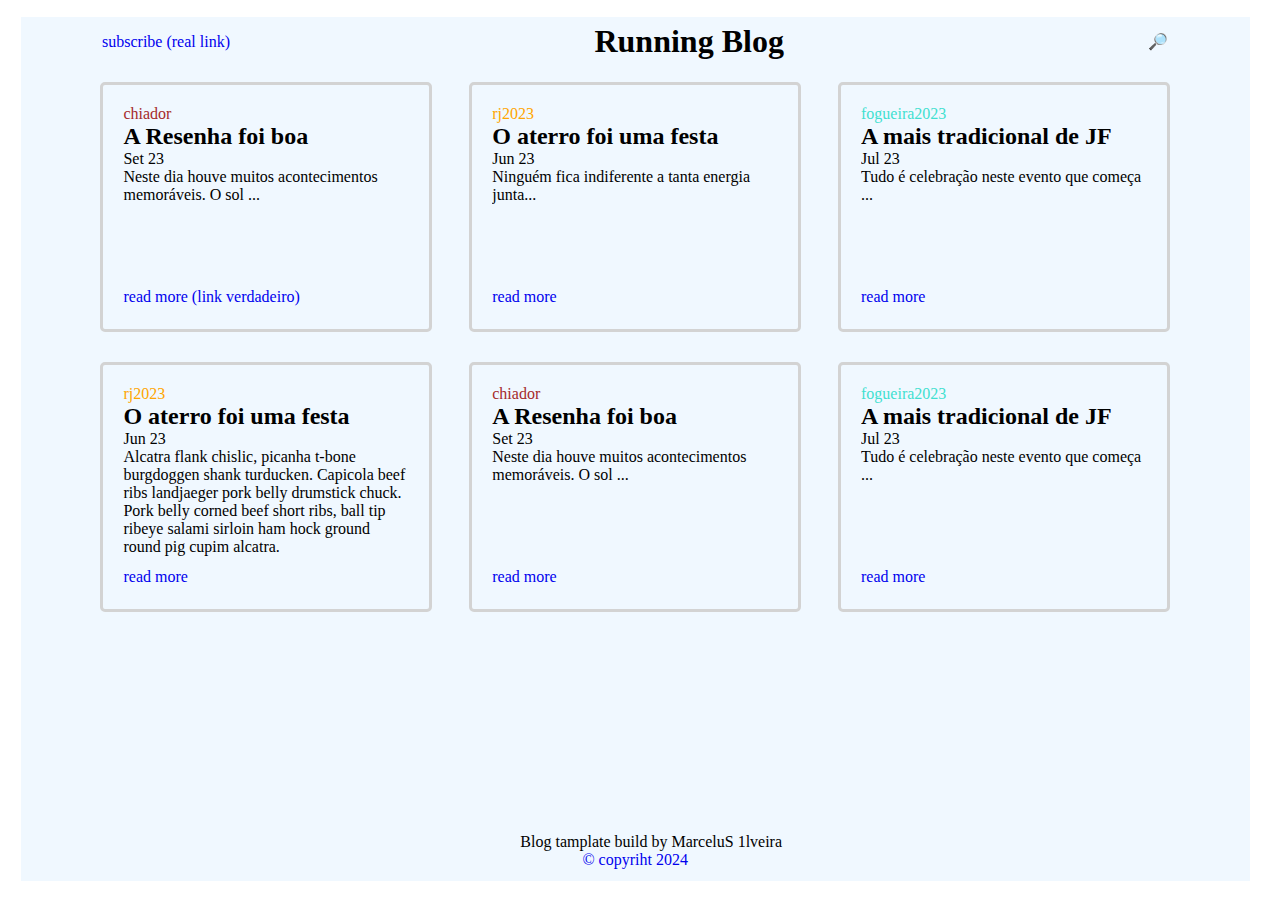
<file: index.html>
<!DOCTYPE html>
<html lang="en">
<head>
    <meta charset="UTF-8">
    <meta name="viewport" content="width=device-width, initial-scale=1.0">
    <title>MS1 FINAL PROJ01</title>
    <link rel="stylesheet" href="./styles/styles.css">
</head>
<body>
    <div class="bigBox">
        <div class="container">
            <div class="header">
                <div><a href="./sources/subscribe.html">subscribe (real link)</a></div>
                <div><h1>Running Blog</h1></div>
                <div><a href="#">🔎</a></div>
            </div>

            <div class="main">
                <div class="card">
                    <div class="card-main">
                        <div class="chiador-type">chiador</div>
                        <div class="title"><h2>A Resenha foi boa</h2></div>
                        <div class="date">Set 23</div>
                        <div class="description">Neste dia houve muitos acontecimentos memoráveis. O sol ...</div>
                    </div>
                    <div class="card-footer">
                        <div class="post_link"><a href="./sources/chiador.html">read more (link verdadeiro)</a></div>
                    </div>
                </div>
                <div class="card">
                    <div class="card-main">
                        <div class="rj-type">rj2023</div>
                        <div class="title"><h2>O aterro foi uma festa</h2></div>
                        <div class="date">Jun 23</div>
                        <div class="description">Ninguém fica indiferente a tanta energia junta...</div>
                    </div>
                    <div class="card-footer">
                        <div class="linkPost"><a href="#">read more</a></div>
                    </div>
                </div>
                <div class="card">
                    <div class="card-main">
                        <div class="fog-type">fogueira2023</div>
                        <div class="title"><h2>A mais tradicional de JF</h2></div>
                        <div class="date">Jul 23</div>
                        <div class="description">Tudo é celebração neste evento que começa ...</div>
                    </div>
                    <div class="card-footer">
                        <div class="linkPost"><a href="#">read more</a></div>
                    </div>
                </div>
                <div class="card">
                    <div class="card-main">
                        <div class="rj-type">rj2023</div>
                        <div class="title"><h2>O aterro foi uma festa</h2></div>
                        <div class="date">Jun 23</div>
                        <div class="description">Alcatra flank chislic, picanha t-bone burgdoggen shank turducken. Capicola beef ribs landjaeger pork belly drumstick chuck. Pork belly corned beef short ribs, ball tip ribeye salami sirloin ham hock ground round pig cupim alcatra.</div>
                    </div>
                    <div class="card-footer">
                        <div class="linkPost"><a href="#">read more</a></div>
                    </div>
                </div>
                <div class="card">
                    <div class="card-main">
                        <div class="chiador-type">chiador</div>
                        <div class="title"><h2>A Resenha foi boa</h2></div>
                        <div class="date">Set 23</div>
                        <div class="description">Neste dia houve muitos acontecimentos memoráveis. O sol ...</div>
                    </div>
                    <div class="card-footer">
                        <div class="post_link"><a href="#">read more</a></div>
                    </div>
                </div>
                <div class="card">
                    <div class="card-main">
                        <div class="fog-type">fogueira2023</div>
                        <div class="title"><h2>A mais tradicional de JF</h2></div>
                        <div class="date">Jul 23</div>
                        <div class="description">Tudo é celebração neste evento que começa ...</div>
                    </div>
                    <div class="card-footer">
                        <div class="linkPost"><a href="#">read more</a></div>
                    </div> 
                </div>
            </div>

            <div class="footer">
                <p>Blog tamplate build by MarceluS 1lveira</p>
                <a href="#">© copyriht 2024</a>
            </div>            
        </div>
    </div>
</body>
</html>
</file>
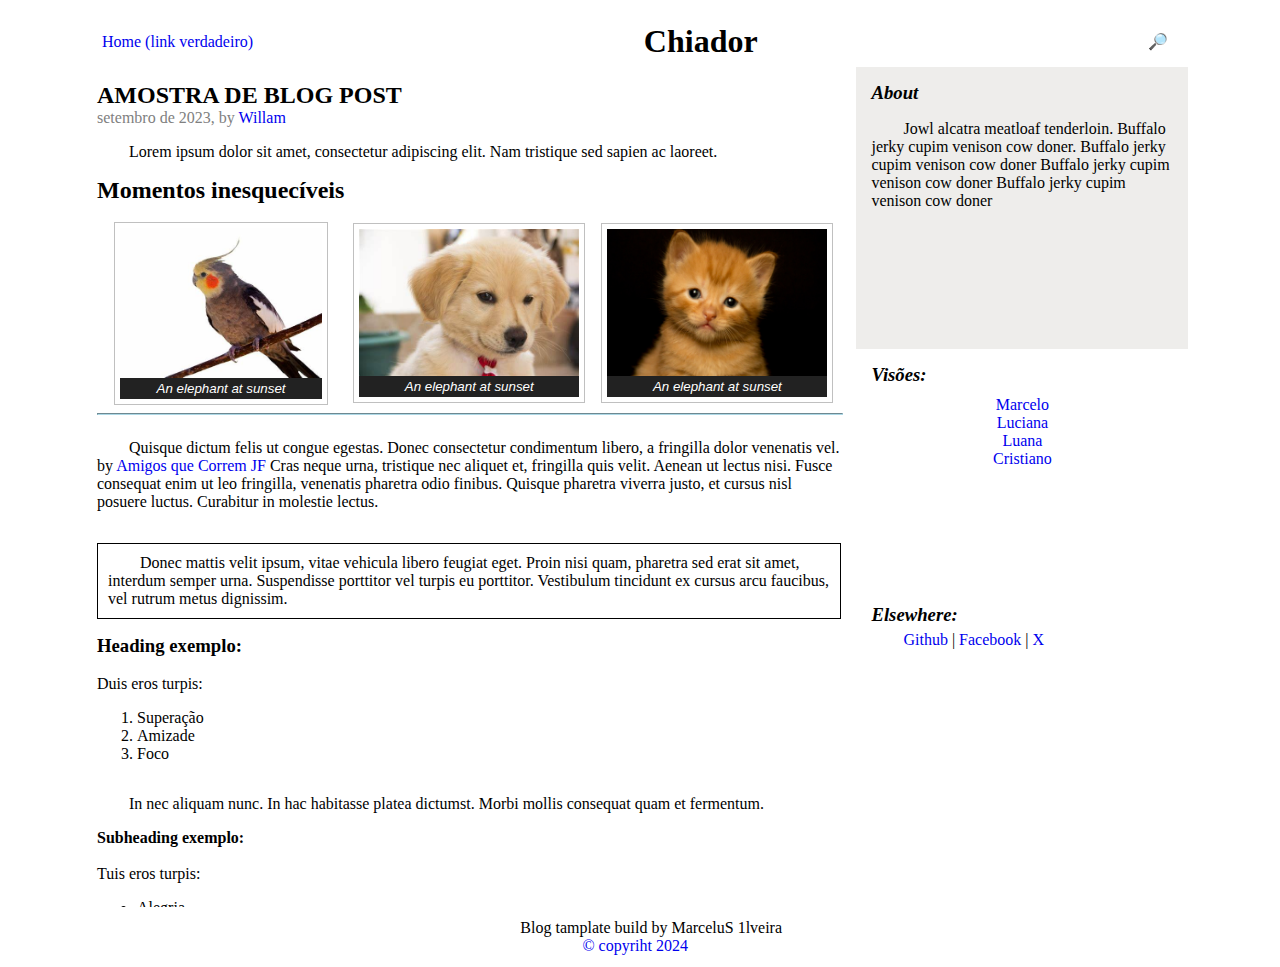
<file: chiador.html>
<!DOCTYPE html>
<html lang="en">
<head>
    <meta charset="UTF-8">
    <meta name="viewport" content="width=device-width, initial-scale=1.0">
    <title>Corrida em Chiador</title>
    <link rel="stylesheet" href="./styles.css">
    <link rel="stylesheet" href="./chiador.css">
</head>
<body>
    <div class="bigBox">
        <div class="container">
            <div class="header">
                <div><a href="./index.html">Home (link verdadeiro)</a></div>
                <div><h1>Chiador</h1></div>
                <div><a href="#">🔎</a></div>
            </div>

            <div class="chiador-main">
                <div class="chiador-content">
                    <h2>AMOSTRA DE BLOG POST</h2>
                    <span>setembro de 2023, by <a href="#">Willam</a></span>
                    <p>Lorem ipsum dolor sit amet, consectetur adipiscing elit. Nam tristique sed sapien ac laoreet. </p>
                    <h2>Momentos inesquecíveis</h2>
                        <br />
                    <div class="figures-box">
                        <figure>
                            <img src="./imgs/bird.png" alt="Elephant at sunset" />
                            <figcaption>An elephant at sunset</figcaption>
                        </figure>
                        <figure>
                            <img src="./imgs/dog.png" alt="Elephant at sunset" />
                            <figcaption>An elephant at sunset</figcaption>
                        </figure>
                        <figure>
                            <img src="./imgs/cat.jpeg" alt="Elephant at sunset" />
                            <figcaption>An elephant at sunset</figcaption>
                        </figure>
                    </div>
                    <hr />
                    <p>Quisque dictum felis ut congue egestas. Donec consectetur condimentum libero, a fringilla dolor venenatis vel. by <a href="#">Amigos que Correm JF </a>Cras neque urna, tristique nec aliquet et, fringilla quis velit. Aenean ut lectus nisi. Fusce consequat enim ut leo fringilla, venenatis pharetra odio finibus. Quisque pharetra viverra justo, et cursus nisl posuere luctus. Curabitur in molestie lectus.</p>

                    <p class="border    ">Donec mattis velit ipsum, vitae vehicula libero feugiat eget. Proin nisi quam, pharetra sed erat sit amet, interdum semper urna. Suspendisse porttitor vel turpis eu porttitor. Vestibulum tincidunt ex cursus arcu faucibus, vel rutrum metus dignissim.</p>

                    <h3>Heading exemplo:</h3>
                    <br/>
                    <label for="order-list">Duis eros turpis:</label>
                    <ol id="order-list">
                        <li>Superação</li>
                        <li>Amizade</li>
                        <li>Foco</li>
                    </ol>
                    <p>In nec aliquam nunc. In hac habitasse platea dictumst. Morbi mollis consequat quam et fermentum.</p>
                    <h4>Subheading exemplo:</h4>
                    <br/>
                    <label for="unorder-list">Tuis eros turpis:</label>
                    <ul id="unorder-list">
                        <li>Alegria</li>
                        <li>Motivação</li>
                        <li>Leveza</li>
                    </ul>
                    <p>Quisque euismod nulla quis tortor lacinia, tincidunt fringilla nisl iaculis. Nunc tristique cursus massa a feugiat. Nunc aliquam tempus dui, eu aliquet sem ultrices quis. </p>
                    <div class="buttons-at-bottom">
                        <button>older post</button>
                        <button>newer post</button>
                    </div>
                </div>
                <div class="chiador-side">
                    <div>
                        <h3>About</h3>
                        <p>Jowl alcatra meatloaf tenderloin. Buffalo jerky cupim venison cow doner. Buffalo jerky cupim venison cow doner Buffalo jerky cupim venison cow doner Buffalo jerky cupim venison cow doner</p>
                    </div>
                    <div>
                        <h3>Visões:</h3>
                        <div>
                            <a href="#">Marcelo</a>
                            <a href="#">Luciana</a>
                            <a href="#">Luana</a>
                            <a href="#">Cristiano</a>
                        </div>
                    </div>
                    <div>
                        <h3 style="margin-bottom: 5px;">Elsewhere:</h3>
                        <span style="padding-left: 2em;"></span>
                        <a href="#">Github</a> <span>|</span>
                        <a href="#">Facebook</a> <span>|</span>
                        <a href="#">X</a>
                    </div>
                </div>
            </div>

            <div class="footer">
                <p>Blog tamplate build by MarceluS 1lveira</p>
                <a href="#">© copyriht 2024</a>
            </div>            
        </div>
    </div>
</body>
</html>
</file>
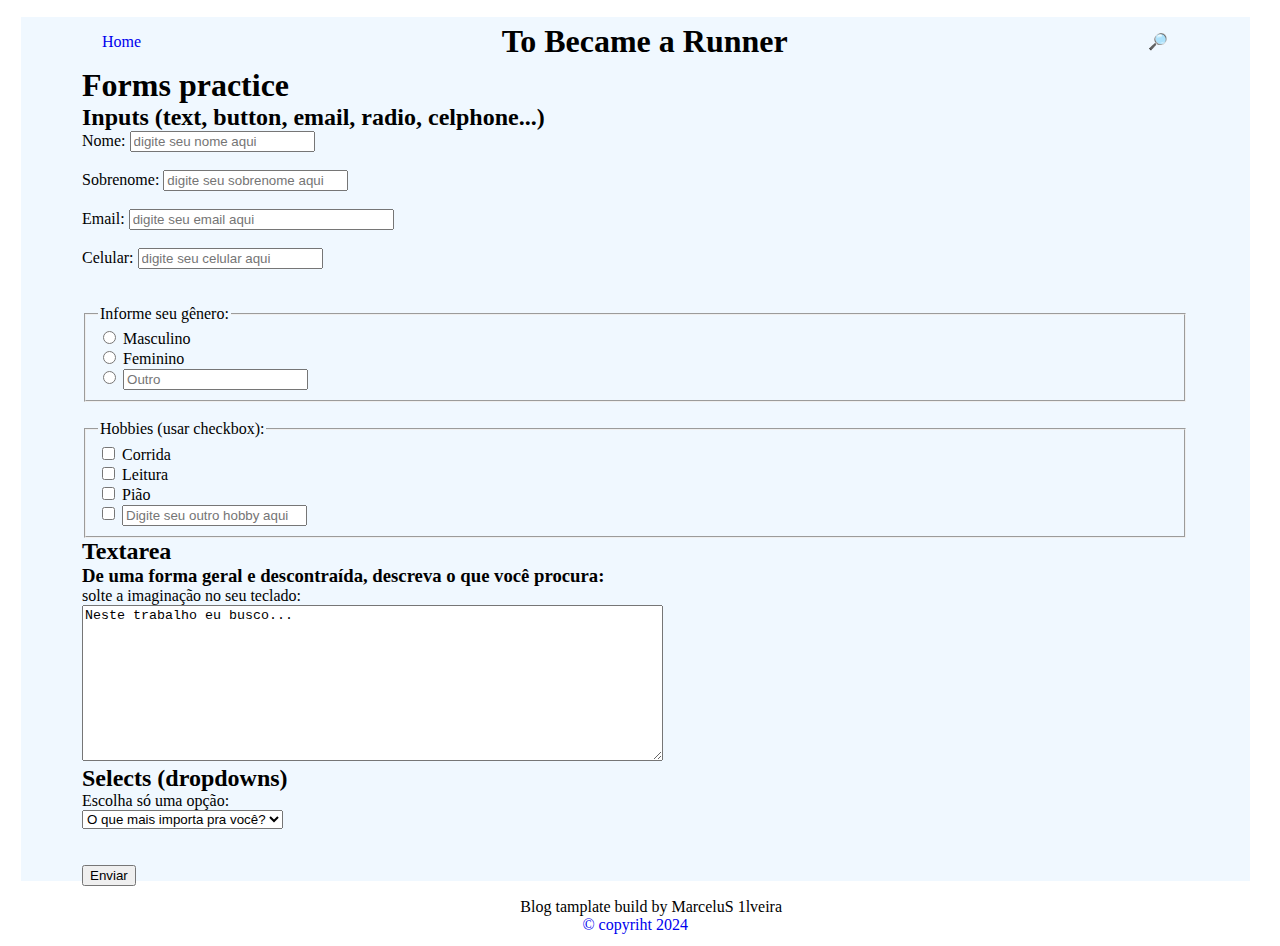
<file: subscribe.html>
<!DOCTYPE html>
<html lang="en">
<head>
    <meta charset="UTF-8">
    <meta name="viewport" content="width=device-width, initial-scale=1.0">
    <title>MS1 Subscribe form</title>
    <link rel="stylesheet" href="./styles.css">
</head>
<body>
    <div class="bigBox">
        <div class="container">
            <div class="header">
                <div><a href="./index.html">Home</a></div>
                <div><h1>To Became a Runner</h1></div>
                <div><a href="#">🔎</a></div>
            </div>

            <div class="form-div">
                <form>
                    <h1>Forms practice</h1>
                    <div class="inputs">
                        <h2>Inputs (text, button, email, radio, celphone...)</h2>
                        <div class="input_text">
                            <label for="user_name">Nome:</label>
                            <input id="user_name" name="user_name" type="text" placeholder="digite seu nome aqui" size="20">
                            <br />
                            <br />
                            <label for="sobrenome">Sobrenome:</label>
                            <input id="sobrenome" name="sobrenome" type="text" placeholder="digite seu sobrenome aqui" size="20">
                            <br />
                            <br />
                            <label for="email">Email:</label>
                            <input id="email" name="email" type="email" placeholder="digite seu email aqui" size="30">
                            <br />
                            <br />
                            <label for="celular">Celular:</label>
                            <input id="celular" name="celular" type="tel" placeholder="digite seu celular aqui" size="20">
                        </div>
                        <br />
                        <br />
                        <fieldset>
                            <legend>Informe seu gênero:</legend>
                            <input type="radio" id="masc" name="genero" value="masc">
                            <label for="masc">Masculino</label>
                            <br>
                            <input type="radio" id="fem" name="genero" value="fem">
                            <label for="fem">Feminino</label>
                            <br>
                            <input type="radio" id="outro_genero" name="genero" value="outro">
                            <label for="outro"> <input type="text" id="user_genero" placeholder="Outro" name="user_genero"></label>
                        </fieldset>
                        <br>
                        <fieldset>
                            <legend>Hobbies (usar checkbox):</legend>
                            <input type="checkbox" id="corrida" name="hobby" value="corrida">
                            <label for="corrida">Corrida</label>
                            <br>
                            <input type="checkbox" id="leitura" name="hobby" value="leitura">
                            <label for="leitura">Leitura</label>
                            <br>
                            <input type="checkbox" id="piao" name="hobby" value="piao">
                            <label for="piao">Pião</label>
                            <br>
                            <input type="checkbox" id="outro_hobby" name="hobby" value="outro">
                            <label for="outro_hobby"> <input type="text" id="user_hobby" placeholder="Digite seu outro hobby aqui" name="user_hobby"></label>
                        </fieldset>
                    </div>
                    
                    <h2>Textarea</h2>
                    <h3>De uma forma geral e descontraída, descreva o que você procura:</h3>
                    <label for="user_words">solte a imaginação no seu teclado:</label>
                    <br />
                    <textarea name="user_words" id="user_words" rows="10" cols="70">Neste trabalho eu busco... </textarea>
                    <h2>Selects (dropdowns)</h2>
            
                    <label for="user_values">Escolha só uma opção:</label>
                    <br />
                    <select name="valores" id="user_values">
                        <option value="">O que mais importa pra você?</option>
                        <option value="vida">vida</option>
                        <option value="amor">amor</option>
                        <option value="sexo">sexo</option>
                        <option value="dinheiro">dinheiro</option>
                        <option value="viagens">viagens</option>
                        <option value="saude">saude</option>
                        <option value="comida">comida</option>
                        <option value="arte">arte</option>
                    </select>
                    <br />
                    <br />
                    <br />
                    <input type="submit" value="Enviar">
                </form>      
            </div>

            <div class="footer">
                <p>Blog tamplate build by MarceluS 1lveira</p>
                <a href="#">© copyriht 2024</a>
            </div>            
        </div>
    </div>
</body>
</html>
</file>
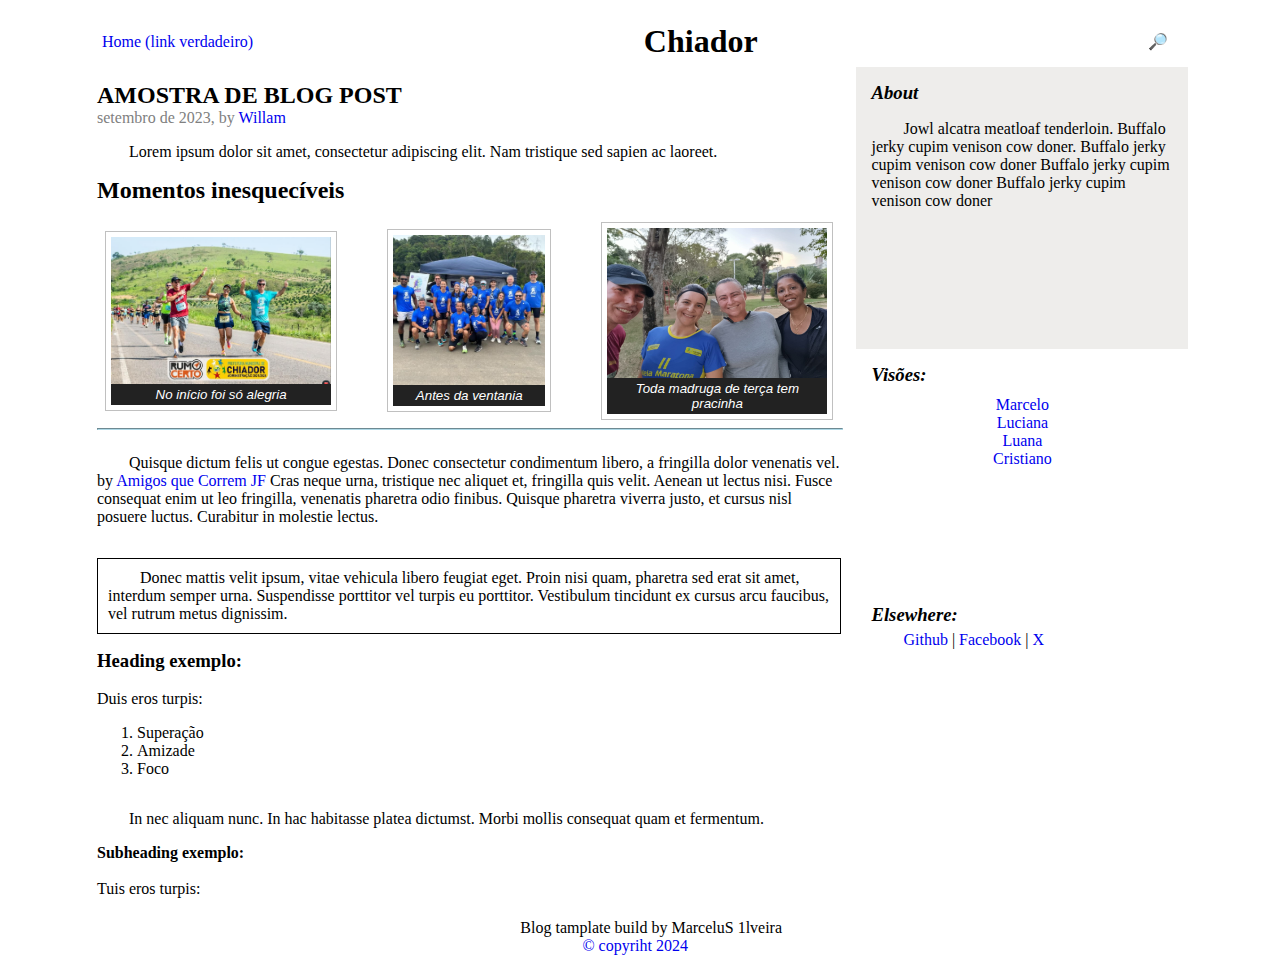
<file: sources/chiador.html>
<!DOCTYPE html>
<html lang="en">
<head>
    <meta charset="UTF-8">
    <meta name="viewport" content="width=device-width, initial-scale=1.0">
    <title>Corrida em Chiador</title>
    <link rel="stylesheet" href="../styles/styles.css">
    <link rel="stylesheet" href="../styles/chiador.css">
</head>
<body>
    <div class="bigBox">
        <div class="container">
            <div class="header">
                <div><a href="../index.html">Home (link verdadeiro)</a></div>
                <div><h1>Chiador</h1></div>
                <div><a href="#">🔎</a></div>
            </div>

            <div class="chiador-main">
                <div class="chiador-content">
                    <h2>AMOSTRA DE BLOG POST</h2>
                    <span>setembro de 2023, by <a href="#">Willam</a></span>
                    <p>Lorem ipsum dolor sit amet, consectetur adipiscing elit. Nam tristique sed sapien ac laoreet. </p>
                    <h2>Momentos inesquecíveis</h2>
                        <br />
                    <div class="figures-box">
                        <figure>
                            <img src="../imgs/Chiador.png" alt="três integrantes da amigos correm JF" />
                            <figcaption>No início foi só alegria</figcaption>
                        </figure>
                        <figure>
                            <img src="../imgs/amigosCorremJF2023.png" alt="foto de alguns integrantes da equipe JF" />
                            <figcaption>Antes da ventania</figcaption>
                        </figure>
                        <figure>
                            <img src="../imgs/nós pracinha.jpg" alt="quatro runners sorriem pra foto" />
                            <figcaption>Toda madruga de terça tem pracinha</figcaption>
                        </figure>
                    </div>
                    <hr />
                    <p>Quisque dictum felis ut congue egestas. Donec consectetur condimentum libero, a fringilla dolor venenatis vel. by <a href="#">Amigos que Correm JF </a>Cras neque urna, tristique nec aliquet et, fringilla quis velit. Aenean ut lectus nisi. Fusce consequat enim ut leo fringilla, venenatis pharetra odio finibus. Quisque pharetra viverra justo, et cursus nisl posuere luctus. Curabitur in molestie lectus.</p>

                    <p class="border    ">Donec mattis velit ipsum, vitae vehicula libero feugiat eget. Proin nisi quam, pharetra sed erat sit amet, interdum semper urna. Suspendisse porttitor vel turpis eu porttitor. Vestibulum tincidunt ex cursus arcu faucibus, vel rutrum metus dignissim.</p>

                    <h3>Heading exemplo:</h3>
                    <br/>
                    <label for="order-list">Duis eros turpis:</label>
                    <ol id="order-list">
                        <li>Superação</li>
                        <li>Amizade</li>
                        <li>Foco</li>
                    </ol>
                    <p>In nec aliquam nunc. In hac habitasse platea dictumst. Morbi mollis consequat quam et fermentum.</p>
                    <h4>Subheading exemplo:</h4>
                    <br/>
                    <label for="unorder-list">Tuis eros turpis:</label>
                    <ul id="unorder-list">
                        <li>Alegria</li>
                        <li>Motivação</li>
                        <li>Leveza</li>
                    </ul>
                    <p>Quisque euismod nulla quis tortor lacinia, tincidunt fringilla nisl iaculis. Nunc tristique cursus massa a feugiat. Nunc aliquam tempus dui, eu aliquet sem ultrices quis. </p>
                    <div class="buttons-at-bottom">
                        <button>older post</button>
                        <button>newer post</button>
                    </div>
                </div>
                <div class="chiador-side">
                    <div>
                        <h3>About</h3>
                        <p>Jowl alcatra meatloaf tenderloin. Buffalo jerky cupim venison cow doner. Buffalo jerky cupim venison cow doner Buffalo jerky cupim venison cow doner Buffalo jerky cupim venison cow doner</p>
                    </div>
                    <div>
                        <h3>Visões:</h3>
                        <div>
                            <a href="#">Marcelo</a>
                            <a href="#">Luciana</a>
                            <a href="#">Luana</a>
                            <a href="#">Cristiano</a>
                        </div>
                    </div>
                    <div>
                        <h3 style="margin-bottom: 5px;">Elsewhere:</h3>
                        <span style="padding-left: 2em;"></span>
                        <a href="#">Github</a> <span>|</span>
                        <a href="#">Facebook</a> <span>|</span>
                        <a href="#">X</a>
                    </div>
                </div>
            </div>

            <div class="footer">
                <p>Blog tamplate build by MarceluS 1lveira</p>
                <a href="#">© copyriht 2024</a>
            </div>            
        </div>
    </div>
</body>
</html>
</file>
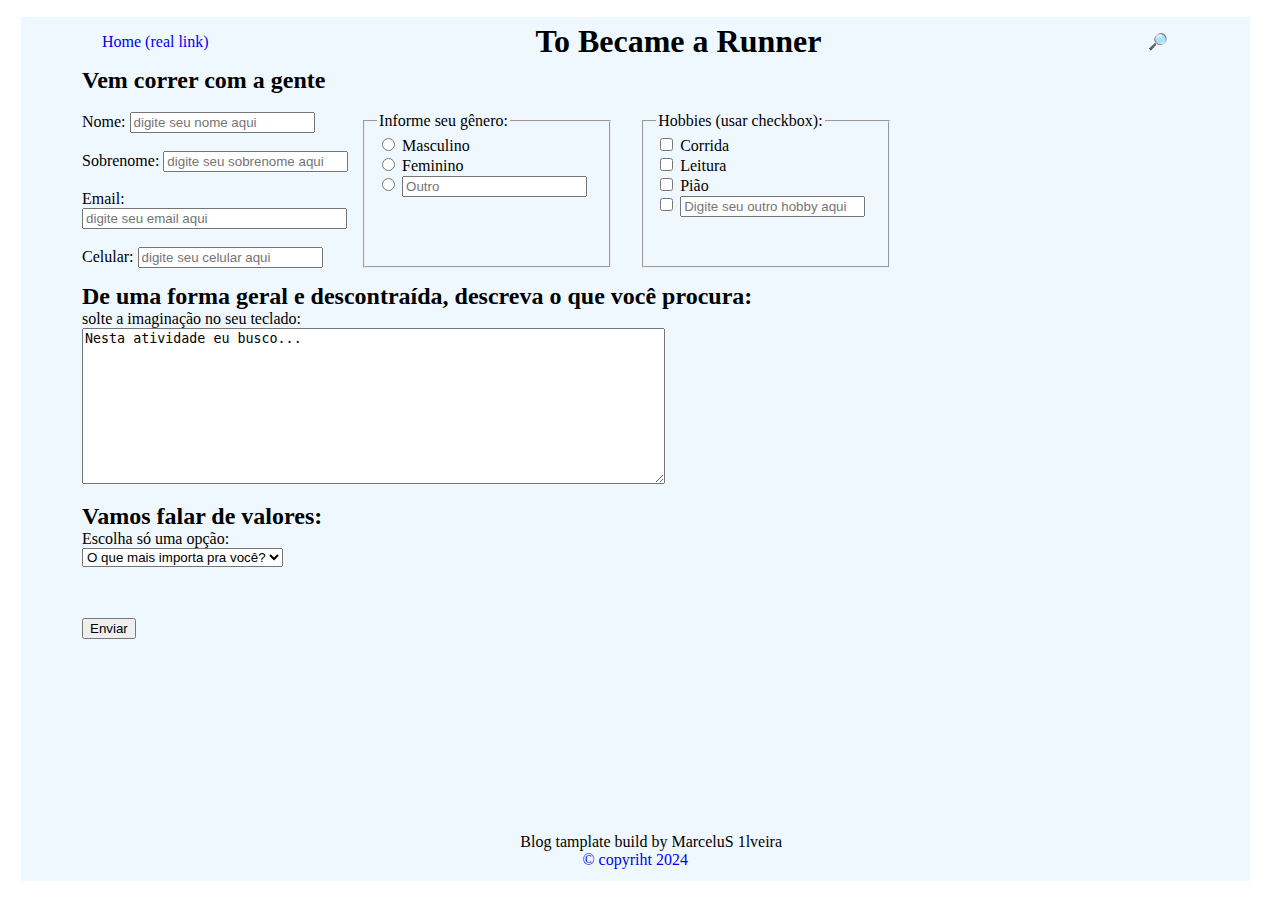
<file: sources/subscribe.html>
<!DOCTYPE html>
<html lang="en">
<head>
    <meta charset="UTF-8">
    <meta name="viewport" content="width=device-width, initial-scale=1.0">
    <title>MS1 Subscribe form</title>
    <link rel="stylesheet" href="../styles/styles.css">
    <link rel="stylesheet" href="../styles/subscribe.css">
</head>
<body>
    <div class="bigBox">
        <div class="container">
            <div class="header">
                <div><a href="../index.html">Home (real link)</a></div>
                <div><h1>To Became a Runner</h1></div>
                <div><a href="#">🔎</a></div>
            </div>
            <div>
                <h2>Vem correr com a gente</h2><br/>
                <form class="form">
                    <div class="inputs">
                        <div class="input_text">
                            <label for="user_name">Nome:</label>
                            <input id="user_name" name="user_name" type="text" placeholder="digite seu nome aqui" size="20">
                            <br />
                            <br />
                            <label for="sobrenome">Sobrenome:</label>
                            <input id="sobrenome" name="sobrenome" type="text" placeholder="digite seu sobrenome aqui" size="20">
                            <br />
                            <br />
                            <label for="email">Email:</label>
                            <input id="email" name="email" type="email" placeholder="digite seu email aqui" size="30">
                            <br />
                            <br />
                            <label for="celular">Celular:</label>
                            <input id="celular" name="celular" type="tel" placeholder="digite seu celular aqui" size="20">
                        </div>
                        <fieldset>
                            <legend>Informe seu gênero:</legend>
                            <input type="radio" id="masc" name="genero" value="masc">
                            <label for="masc">Masculino</label>
                            <br>
                            <input type="radio" id="fem" name="genero" value="fem">
                            <label for="fem">Feminino</label>
                            <br>
                            <input type="radio" id="outro_genero" name="genero" value="outro">
                            <label for="outro"> <input type="text" id="user_genero" placeholder="Outro" name="user_genero"></label>
                        </fieldset>
                        <fieldset>
                            <legend>Hobbies (usar checkbox):</legend>
                            <input type="checkbox" id="corrida" name="hobby" value="corrida">
                            <label for="corrida">Corrida</label>
                            <br>
                            <input type="checkbox" id="leitura" name="hobby" value="leitura">
                            <label for="leitura">Leitura</label>
                            <br>
                            <input type="checkbox" id="piao" name="hobby" value="piao">
                            <label for="piao">Pião</label>
                            <br>
                            <input type="checkbox" id="outro_hobby" name="hobby" value="outro">
                            <label for="outro_hobby"> <input type="text" id="user_hobby" placeholder="Digite seu outro hobby aqui" name="user_hobby"></label>
                        </fieldset>
                    </div>
                    <div class="text-area">
                        <h2>De uma forma geral e descontraída, descreva o que você procura:</h2>
                        <label for="user_words">solte a imaginação no seu teclado:</label>
                        <br />
                        <textarea name="user_words" id="user_words" rows="10" cols="70">Nesta atividade eu busco... </textarea>
                    </div>
                    
                    <div class="values">
                        <h2>Vamos falar de valores:</h2>
                
                        <label for="user_values">Escolha só uma opção:</label>
                        <br />
                        <select name="valores" id="user_values">
                            <option value="">O que mais importa pra você?</option>
                            <option value="vida">vida</option>
                            <option value="amor">amor</option>
                            <option value="sexo">sexo</option>
                            <option value="dinheiro">dinheiro</option>
                            <option value="viagens">viagens</option>
                            <option value="saude">saude</option>
                            <option value="comida">comida</option>
                            <option value="arte">arte</option>
                        </select>
                        <br />
                        <br />
                        <br />
                    </div>
                    <div>
                        <input type="submit" value="Enviar">
                    </div>
                </form>      
            </div>

            <div class="footer">
                <p>Blog tamplate build by MarceluS 1lveira</p>
                <a href="#">© copyriht 2024</a>
            </div>            
        </div>
    </div>
</body>
</html>
</file>
<file: styles/styles.css>
h1,
h2,
h3,
h4,
h5 {
    margin: 0px;
}

p{
    text-indent: 2rem;
    /* margin: 0px;
    margin-top: 10px; */
}
hr{
    border-color: lightblue;
    width: 100%;
}

.bigBox{
    height: 98vh;
    width: 98vw;
    display: flex;
    justify-content: center;
    align-items: center;
    /* background-color: aqua; */
}

.container{
    height: 98%;
    width: 98%;
    display: grid;
    background-color: aliceblue;
    grid-template-rows: 50px 1fr 60px;
    grid-template-columns: 90%;
    justify-content: center;
}

.header{
    /* background-color: blanchedalmond; */
    display: flex;
    flex-direction: row;
    justify-content: space-between;
    align-items: center;
    padding: 0px 20px;
}

.main{
    /* background-color: lightblue; */
    display: grid;
    grid-template-rows: 280px;
    grid-template-columns: repeat(auto-fill,minmax(320px,1fr));
    grid-auto-rows: 280px;
    overflow-y: auto;
    justify-items: center;
    align-items: center;

}

.card{
    /* background-color: rebeccapurple; */
    height: 250px;
    width: 90%;
    border-radius: 5px;
    border: 3px solid lightgray;
    display: flex;
    flex-direction: column;
    justify-content: start;
    padding: 20px;
    box-sizing: border-box;
    overflow-y: auto;
}

.card-main{
    height: 90%;
    overflow-y: auto;
}

.footer{
    /* background-color: lightgrey; */
    display: flex;
    flex-direction: column;
    align-items: center;
    justify-content: center;
}

.footer > p {
    margin: 0px;
}

a{
    text-decoration: none;
}

h2{
    margin-bottom: 0px;
}

.chiador-type{
    color: brown;
}

.rj-type{
    color: orange;
}

.fog-type{
    color: turquoise;
}

.header > div {
    display: flex;
}
</file>
<file: styles.css>
h1,
h2,
h3,
h4,
h5 {
    margin: 0px;
}

p{
    text-indent: 2rem;
    /* margin: 0px;
    margin-top: 10px; */
}
hr{
    border-color: lightblue;
    width: 100%;
}

.bigBox{
    height: 98vh;
    width: 98vw;
    display: flex;
    justify-content: center;
    align-items: center;
    /* background-color: aqua; */
}

.container{
    height: 98%;
    width: 98%;
    display: grid;
    background-color: aliceblue;
    grid-template-rows: 50px 1fr 60px;
    grid-template-columns: 90%;
    justify-content: center;
}

.header{
    /* background-color: blanchedalmond; */
    display: flex;
    flex-direction: row;
    justify-content: space-between;
    align-items: center;
    padding: 0px 20px;
}

.main{
    /* background-color: lightblue; */
    display: grid;
    grid-template-rows: 280px;
    grid-template-columns: repeat(auto-fill,minmax(320px,1fr));
    grid-auto-rows: 280px;
    overflow-y: auto;
    justify-items: center;
    align-items: center;

}

.card{
    /* background-color: rebeccapurple; */
    height: 250px;
    width: 90%;
    border-radius: 5px;
    border: 3px solid lightgray;
    display: flex;
    flex-direction: column;
    justify-content: start;
    padding: 20px;
    box-sizing: border-box;
    overflow-y: auto;
}

.card-main{
    height: 90%;
    overflow-y: auto;
}

.footer{
    /* background-color: lightgrey; */
    display: flex;
    flex-direction: column;
    align-items: center;
    justify-content: center;
}

.footer > p {
    margin: 0px;
}

a{
    text-decoration: none;
}

h2{
    margin-bottom: 0px;
}

.chiador-type{
    color: brown;
}

.rj-type{
    color: orange;
}

.fog-type{
    color: turquoise;
}
</file>
<file: chiador.css>
.bigBox{
    height: 98vh;
    width: 98vw;
    display: flex;
    justify-content: center;
    align-items: center;
    /* background-color: aqua; */
}
.container{
    height: 98%;
    width: 98%;
    display: grid;
    background-color: white;
    grid-template-rows: 50px 1fr 60px;
    grid-template-columns: 90%;
    justify-content: center;
}
.chiador-main{
    display: flex;
    flex-direction: column;
    /* border: 1px solid; */
}

.chiador-content{
    /* border: 1px solid; */
    display: flex;
    flex-direction: column;
    padding: 15px;
    height: 90vh;
    overflow-y: auto;
    overflow-x: hidden;
}

.chiador-side{
    /* border: 1px solid red; */
    display: grid;
    grid-template-columns: 100%;
    grid-template-rows: 30% 25% 25%;
    /* padding: 15px;  */
    gap: 30px;
}

.chiador-side > div {
    padding: 15px;
}

.chiador-side > div:nth-of-type(2) > div {
    display: flex;
    flex-direction: column;
    padding: 10px;
    align-items: center;
}
.chiador-side p {
    /* background-color: lightgrey;
    overflow: hidden; */
}

.chiador-side div:first-child {
    /* border: 1px solid red; */
    height: 100%;
    overflow: hidden;
    background-color: #EEEDEB;
}

.chiador-content span {
    color: gray;
}

.chiador-content > p:nth-of-type(3) {
    border: 1px solid;
}

p.border{
    padding: 10px;
}

.chiador-side h3 {
    font-style: italic;
}

button{
    border-radius: 20px;
    padding: 5px;
    background-color: white;
}
button:nth-of-type(1){
    color: #80C4E9;
    border-color: #80C4E9;
}
button:nth-of-type(1):hover{
    color: #687EFF;
    border-color: #687EFF;
    cursor: pointer;
}
button:nth-of-type(2){
    color: #C7C8CC;
    border-color: #C7C8CC;
}
figure {
    border: thin #c0c0c0 solid;
    display: flex;
    flex-flow: column;
    padding: 5px;
    max-width: 220px;
    margin: auto;
}
  
img {
    max-width: 220px;
    max-height: 150px;
}
  
figcaption {
    background-color: #222;
    color: #fff;
    font: italic smaller sans-serif;
    padding: 3px;
    text-align: center;
}

.figures-box {
    display: grid;
    grid-template-columns: repeat(auto-fill,minmax(220px,1fr));
}
  
@media (min-width:600px){
    .chiador-main{
        display: grid;
        grid-template-columns: 70% 1fr;
        grid-template-rows: 100%;
        /* border: 1px solid; */
    }   
}
</file>
<file: styles/chiador.css>
.bigBox{
    height: 98vh;
    width: 98vw;
    display: flex;
    justify-content: center;
    align-items: center;
    /* background-color: aqua; */
}
.container{
    height: 98%;
    width: 98%;
    display: grid;
    background-color: white;
    grid-template-rows: 50px 1fr 60px;
    grid-template-columns: 90%;
    justify-content: center;
}
.chiador-main{
    display: flex;
    flex-direction: column;
    /* border: 1px solid; */
}

.chiador-content{
    /* border: 1px solid; */
    display: flex;
    flex-direction: column;
    padding: 15px;
    height: 90vh;
    overflow-y: auto;
    overflow-x: hidden;
}

.chiador-side{
    /* border: 1px solid red; */
    display: grid;
    grid-template-columns: 100%;
    grid-template-rows: 30% 25% 25%;
    /* padding: 15px;  */
    gap: 30px;
}

.chiador-side > div {
    padding: 15px;
}

.chiador-side > div:nth-of-type(2) > div {
    display: flex;
    flex-direction: column;
    padding: 10px;
    align-items: center;
}
.chiador-side p {
    /* background-color: lightgrey;
    overflow: hidden; */
}

.chiador-side div:first-child {
    /* border: 1px solid red; */
    height: 100%;
    overflow: hidden;
    background-color: #EEEDEB;
}

.chiador-content span {
    color: gray;
}

.chiador-content > p:nth-of-type(3) {
    border: 1px solid;
}

p.border{
    padding: 10px;
}

.chiador-side h3 {
    font-style: italic;
}

button{
    border-radius: 20px;
    padding: 5px;
    background-color: white;
}
button:nth-of-type(1){
    color: #80C4E9;
    border-color: #80C4E9;
}
button:nth-of-type(1):hover{
    color: #687EFF;
    border-color: #687EFF;
    cursor: pointer;
}
button:nth-of-type(2){
    color: #C7C8CC;
    border-color: #C7C8CC;
}
figure {
    border: thin #c0c0c0 solid;
    display: flex;
    flex-flow: column;
    padding: 5px;
    max-width: 220px;
    margin: auto;
}
  
img {
    max-width: 220px;
    max-height: 150px;
}
  
figcaption {
    background-color: #222;
    color: #fff;
    font: italic smaller sans-serif;
    padding: 3px;
    text-align: center;
}

.figures-box {
    display: grid;
    grid-template-columns: repeat(auto-fill,minmax(220px,1fr));
}
  
@media (min-width:600px){
    .chiador-main{
        display: grid;
        grid-template-columns: 70% 1fr;
        grid-template-rows: 100%;
        /* border: 1px solid; */
    }   
}
</file>
<file: styles/subscribe.css>
.inputs{
    display: grid;
    grid-template-columns: repeat(auto-fill,minmax(250px,1fr));
    gap: 10px;
}

.inputs > fieldset {
    width: 220px;
}

.form {
    display: flex;
    flex-direction: column;
    gap: 15px;
}
</file>
